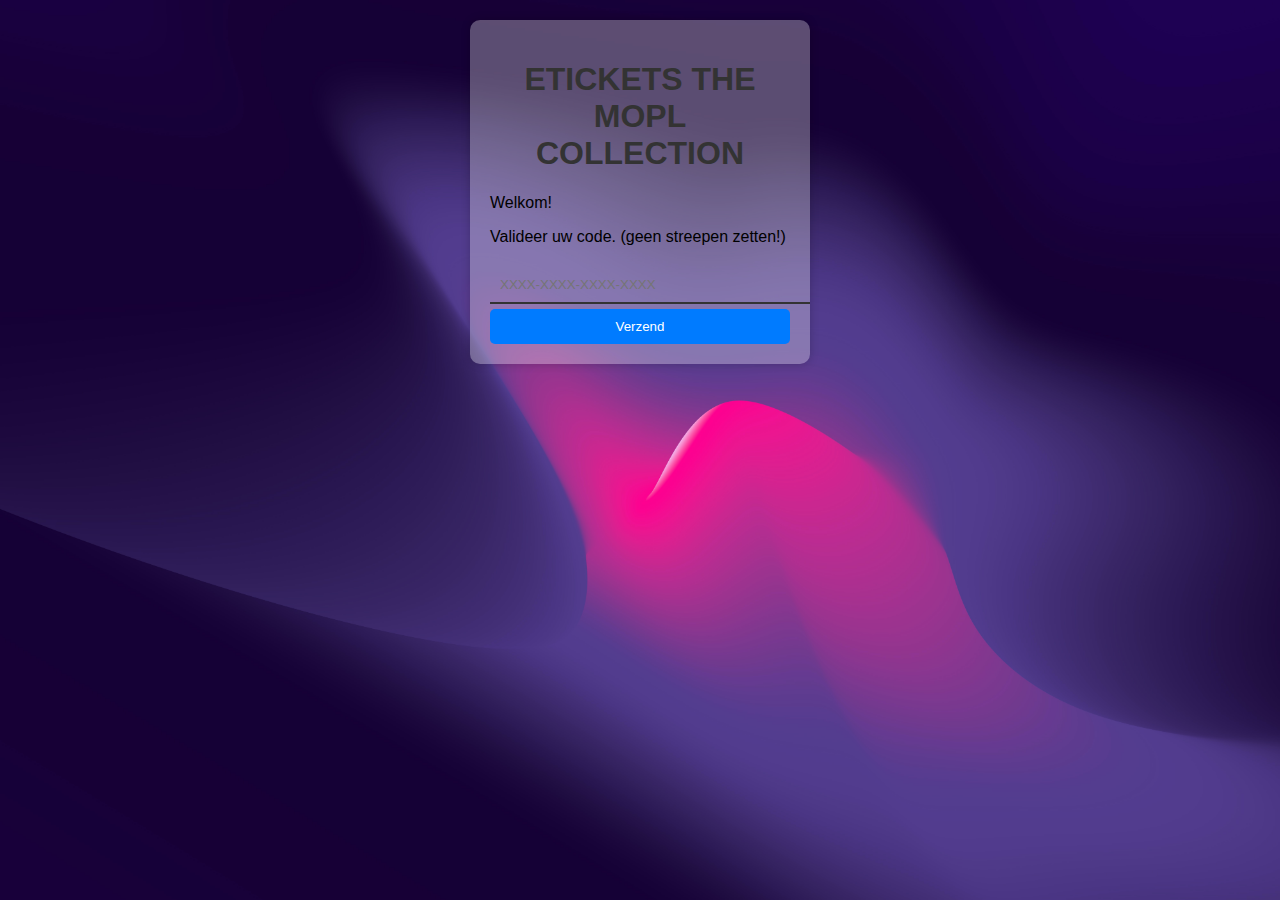
<file: index.html>
<!DOCTYPE html>
<html>
  <head>
    <link rel="stylesheet" type="text/css" href="style.css">
  </head>
  <body>
    <form id="myForm">
        <h1>ETICKETS THE MOPL COLLECTION</h1>
        <p>Welkom!</p>
        <p>Valideer uw code. (geen streepen zetten!)</p>
        <input id="code_input" placeholder="XXXX-XXXX-XXXX-XXXX" />
        <button id="submit">Verzend</button>
    </form>
        <script>
      let codes = ["1K2301LM1J391NMK", "JK9513K0MRO1NHJJ", "KOP51290AAAL1MOP", "KOP51290AAAL1MMZ"];

      document.getElementById("myForm").addEventListener("submit", function (e) {
        e.preventDefault(); // Prevent the default form submission behavior

        const codeInput = document.getElementById("code_input").value;
        if (codes.includes(codeInput)) {
              if (codeInput === "1K2301LM1J391NMK") {
                  alert("U bent toegestaan. Als u Emiel tegenkomt, zeg uw code met uw 2FAC verificatie code, en dat is AA84.");
              } else if (codeInput === "JK9513K0MRO1NHJJ") {
                  alert("U bent toegestaan. Als u Emiel tegenkomt, zeg uw code met uw 2FAC verificatie code, en dat is AB12.");
               } else if (codeInput === "KOP51290AAAL1MOP") {
                  alert("U bent toegestaan. Als u Emiel tegenkomt, zeg uw code met uw 2FAC verificatie code, en dat is VAM2.");
              } else if (codeInput === "KOP51290AAAL1MMZ") {
                  alert("U bent toegestaan. De test is gelukt");
              }
              document.location = "succeeded.html"; // Redirecting to succeeded.html
        } else {
          alert("Foute code. Als dit probleem blijft voorkomen, contacteer Emiel.");
        }
      });
    </script>
  </body>
</html>
</file>
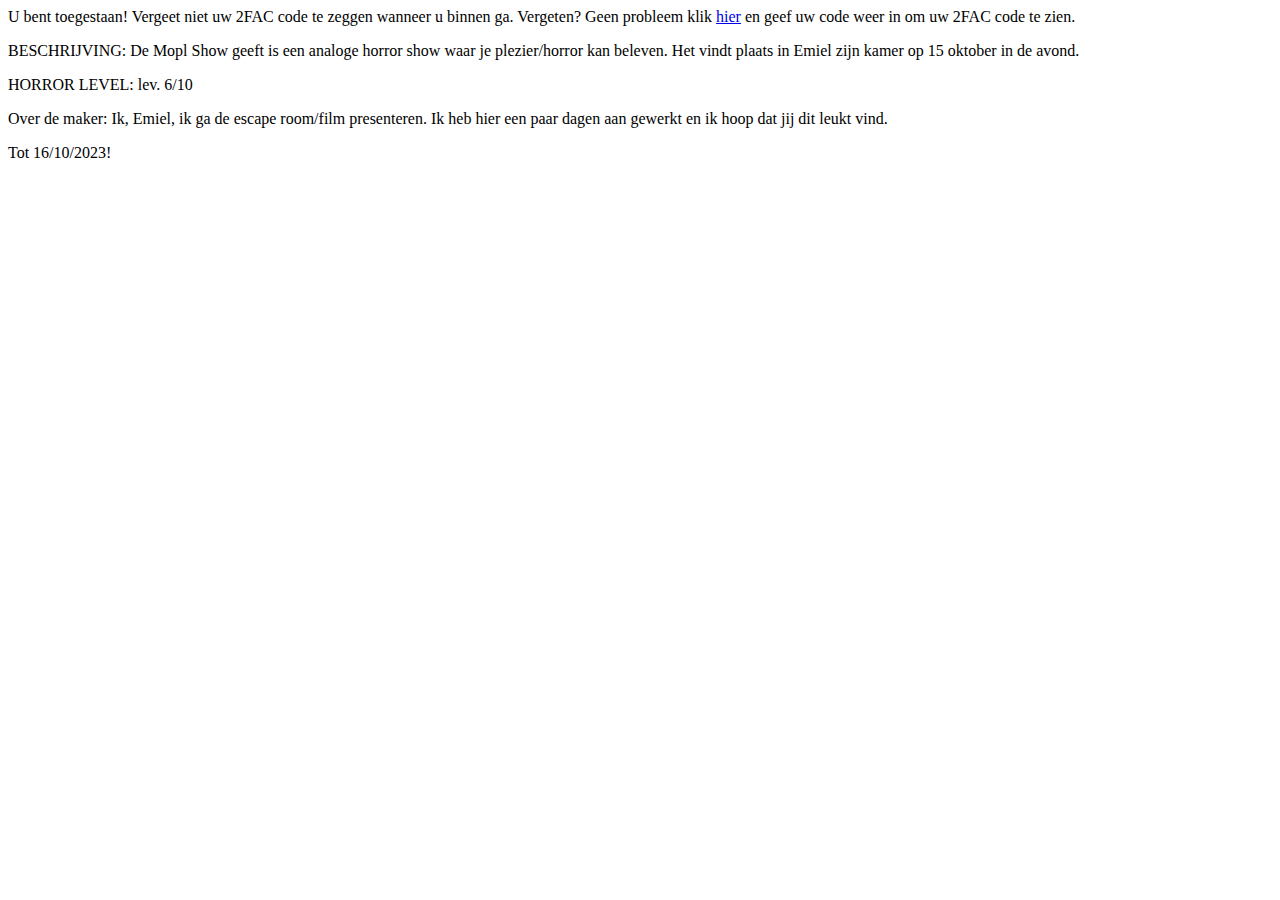
<file: succeeded.html>
<html>
  <body>
    <p>U bent toegestaan! Vergeet niet uw 2FAC code te zeggen wanneer u binnen ga. Vergeten? Geen probleem klik <a href="index.html">hier</a> en geef uw code weer in om uw 2FAC code te zien.
    <p>BESCHRIJVING: De Mopl Show geeft is een analoge horror show waar je plezier/horror kan beleven. Het vindt plaats in Emiel zijn kamer op 15 oktober in de avond.</p>
    <p>HORROR LEVEL: lev. 6/10</p>
    <p>Over de maker: Ik, Emiel, ik ga de escape room/film presenteren. Ik heb hier een paar dagen aan gewerkt en ik hoop dat jij dit leukt vind.</p>
    <p>Tot 16/10/2023!</p>
  </body>
</html>
</file>
<file: style.css>
/* Apply the glass-like style to the form */
body {
  background: url('milad-fakurian-nY14Fs8pxT8-unsplash.jpg'); /* Set your background image here */
  background-size: cover;
  font-family: Arial, sans-serif;
}

form {
  background: rgba(255, 255, 255, 0.3); /* Adjust the alpha (4th) value for transparency */
  padding: 20px;
  border-radius: 10px;
  box-shadow: 0 0 10px rgba(0, 0, 0, 0.2); /* Adjust the shadow for the glass effect */
  margin: 20px auto;
  width: 300px; /* Adjust the width as needed */
}

h1 {
  text-align: center;
  color: #333;
}

p {
  color: #000;
}

input {
  width: 100%;
  padding: 10px;
  margin: 5px 0;
  border: none;
  border-bottom: 2px solid #333; /* Add an underline effect */
  background: transparent; /* Make the input field transparent */
  outline: none;
  color: #000;
}

button {
  width: 100%;
  padding: 10px;
  background: #007BFF;
  border: none;
  border-radius: 5px;
  color: #fff;
  cursor: pointer;
}

button:hover {
  background: #0056b3;
}
</file>
